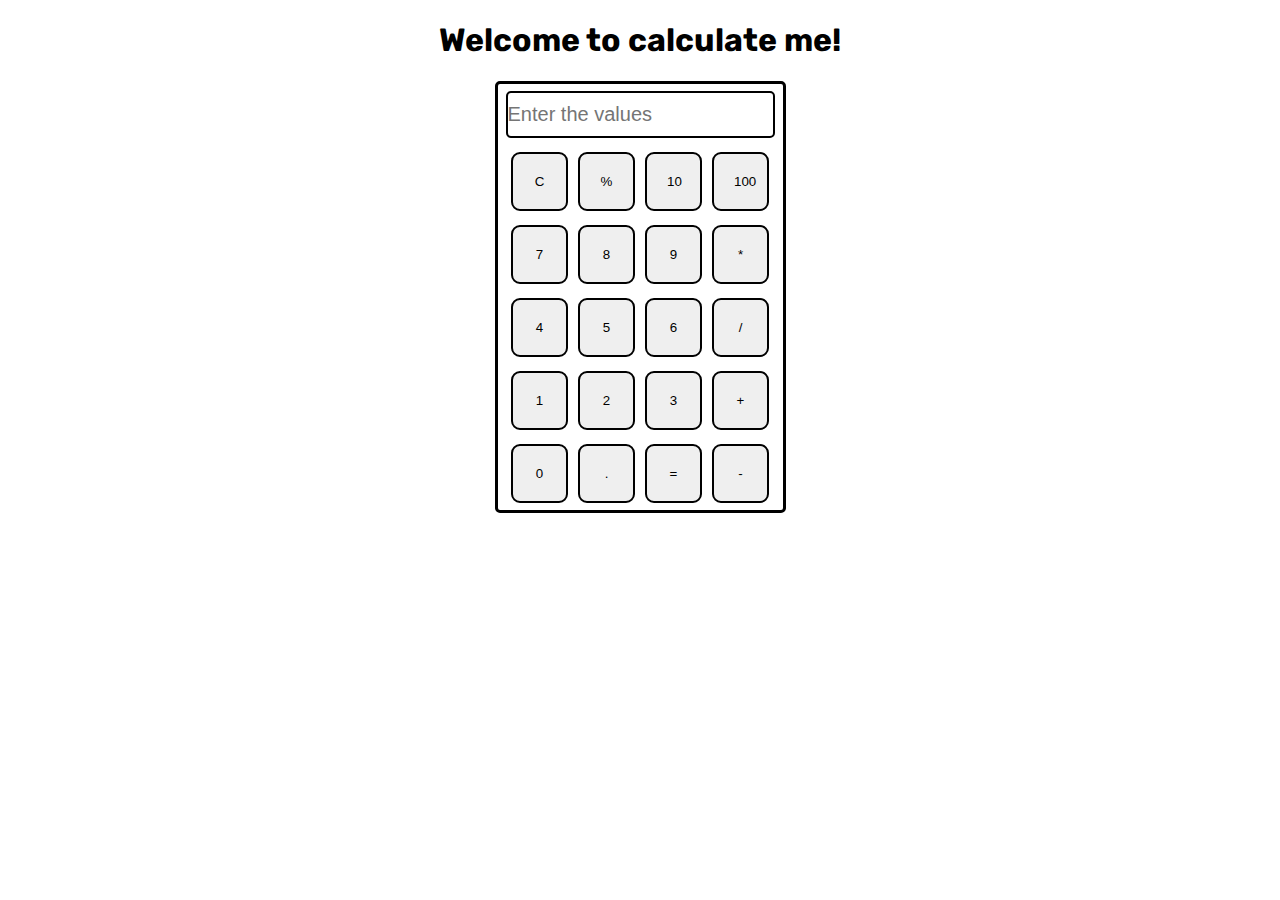
<file: calculator/index.html>
<!DOCTYPE html>
<html>

<head>
  <meta charset="utf-8">
  <meta name="viewport" content="width=device-width">
  <title>Calculate me - A Dworks</title>
  <link href="style.css" rel="stylesheet" type="text/css" />
  <link href="util.css" rel="stylesheet" type="text/css" />

</head>

<body>
  <h1 class="text-center">Welcome to calculate me!</h1>
  <div class="container flex flex-col items-center  mx-auto ">
    <div class="row">
      <input class="input type="text" placeholder="Enter the values"/>
    </div>
    <div class="row">
      <button class="button">C</button>
      <button class="button">%</button>  
      <button class="button">10</button>
      <button class="button">100</button>  
    </div>
    
    
    <div class="row">
      <button class="button">7</button>
      <button class="button">8</button>  
      <button class="button">9</button>
      <button class="button">*</button>  
    </div>
    <div class="row">
      <button class="button">4</button>
      <button class="button">5</button>  
      <button class="button">6</button>
      <button class="button">/</button>  
    </div>
    <div class="row">
      <button class="button">1</button>
      <button class="button">2</button>  
      <button class="button">3</button>
      <button class="button">+</button>  
    </div>
    <div class="row">
      <button class="button">0</button>
      <button class="button">.</button>  
      <button class="button">=</button>
      <button class="button">-</button>  
    </div>
  </div>
  
  <script src="script.js"></script>
</body>

</html>
</file>
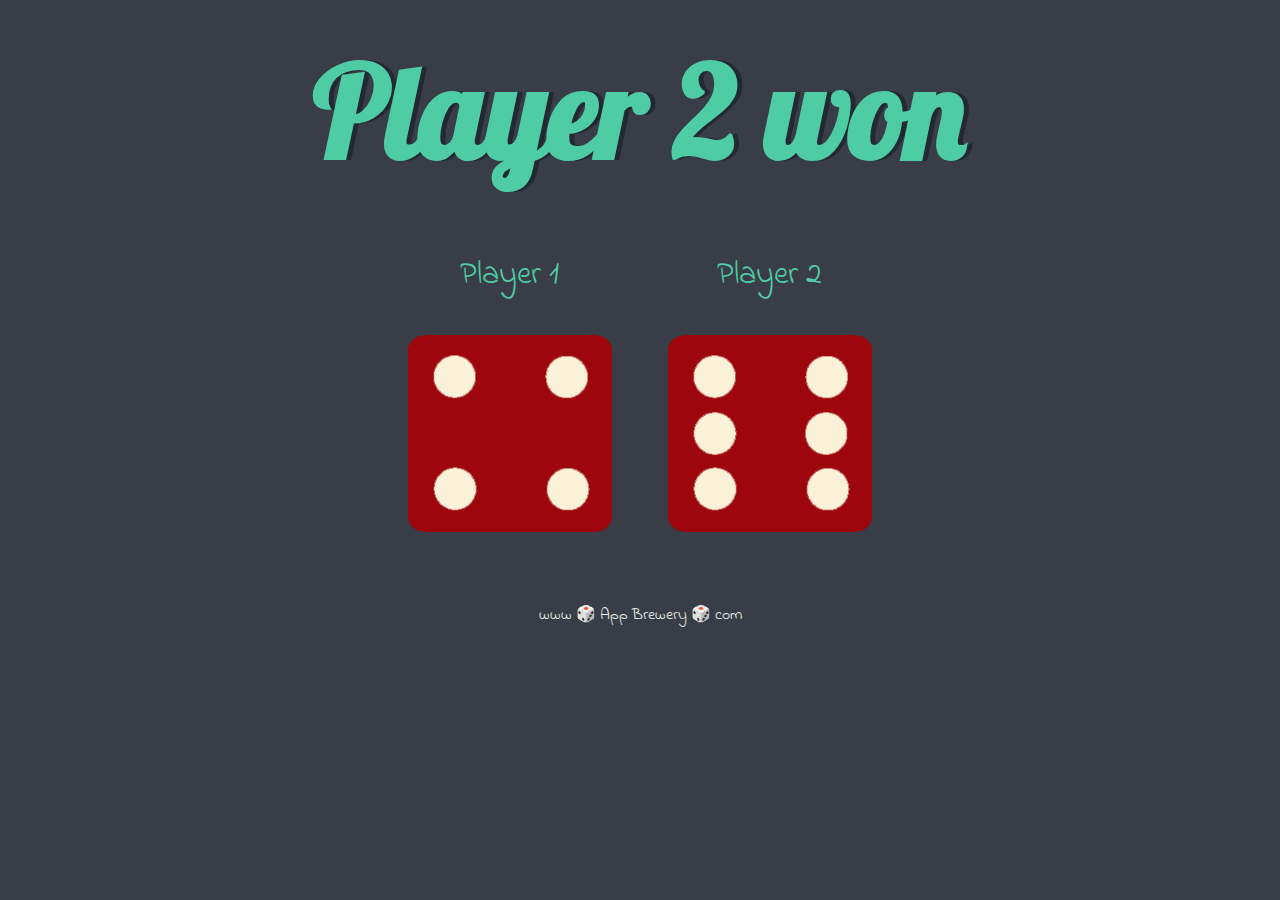
<file: dicegame/index.html>
<!DOCTYPE html>
<html lang="en" dir="ltr">
  <head>
    <meta charset="utf-8">
    <title>Dicee</title>
    <link rel="stylesheet" href="styles.css">
    <link href="https://fonts.googleapis.com/css?family=Indie+Flower|Lobster" rel="stylesheet">

  </head>
  <body>

    <div class="container">
      <h1>Refresh Me</h1>

      <div class="dice">
        <p>Player 1</p>
        <img class="img1" src="images\dice6.png">
      </div>

      <div class="dice">
        <p>Player 2</p>
        <img class="img2" src="images\dice6.png">
      </div>

    </div>
    <script src="script.js"></script>

  </body>

  <footer>
    www 🎲 App Brewery 🎲 com
  </footer>
</html>
</file>
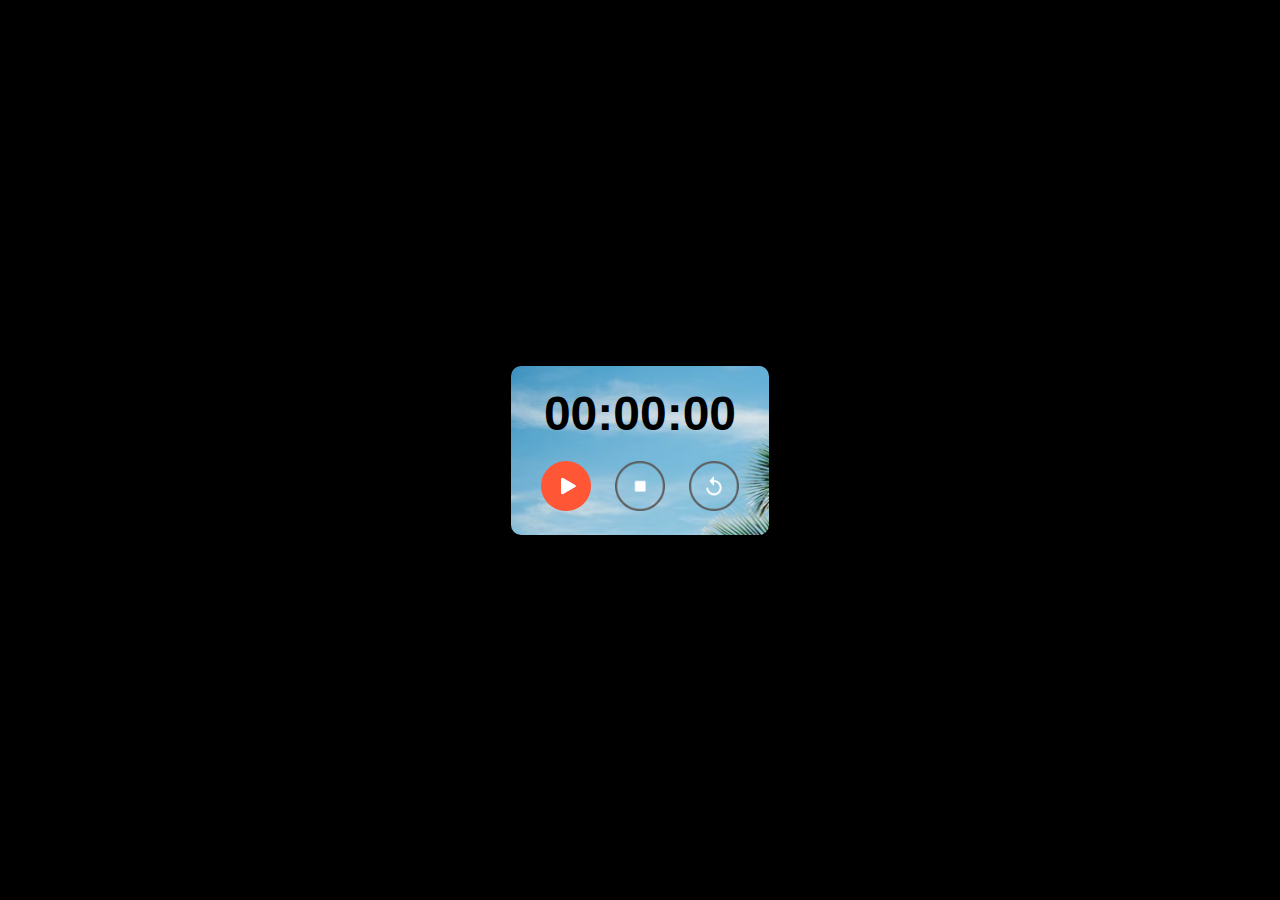
<file: stopwatch/index.html>
<!DOCTYPE html>
<html lang="en">
<head>
    <meta charset="UTF-8">
    <meta name="viewport" content="width=device-width, initial-scale=1.0">
    <title>Stopwatch</title>
    <link rel="stylesheet" href="style.css">
</head>
<body>
    <div class="stopwatch">
        <h1 id="displayTime">00:00:00</h1>
        <div class="buttons">
            <img src="images/start.png" alt="Start" onclick="watchstart()">
            <img src="images/stop.png" alt="Stop" onclick="watchstop()">
            <img src="images/reset.png" alt="Reset" onclick="watchreset()">
        </div>
    </div>
    <script src="script.js"></script>
</body>
</html>
</file>
<file: calculator/style.css>
@import url('https://fonts.googleapis.com/css2?family=Rubik:ital,wght@0,300..900;1,300..900&display=swap');

html {
  height: 100%;
  width: 100%;
  font-family: 'Rubik', sans-serif;
}

button{
  padding: 20px;
  margin: 0 3px;
  border: 2px solid black;
  border-radius: 9px;
  cursor:pointer;
  width: 57px;
}

.row{
  margin: 7px 0;
}
.row input{
  font-size: 20px;
  margin: 0;
  padding:10px 0px; 
  border: 2px solid black;
  border-radius: 5px;
}

.container{
  border: 2px solid black;
  border-radius: 5px;
  border-width: 3px;
  width: 285px;
  
}
input{
  margin:9px;
}
</file>
<file: calculator/util.css>
.text-center{
    text-align: center;
  }
  .bg-red{
    background: red;
  }
  
  .mx-auto{
    margin: auto;
  }
  .flex{
    display: flex;
  }
  .flex-col{
    flex-direction: column;
  }
  .items-center{
    align-items: center;
  }
</file>
<file: dicegame/styles.css>
.container {
  width: 70%;
  margin: auto;
  text-align: center;
}

.dice {
  text-align: center;
  display: inline-block;

}

body {
  background-color: #393E46;
}

h1 {
  margin: 30px;
  font-family: 'Lobster', cursive;
  text-shadow: 5px 0 #232931;
  font-size: 8rem;
  color: #4ECCA3;
}

p {
  font-size: 2rem;
  color: #4ECCA3;
  font-family: 'Indie Flower', cursive;
}

img {
  width: 80%;
}

footer {
  margin-top: 5%;
  color: #EEEEEE;
  text-align: center;
  font-family: 'Indie Flower', cursive;

}
</file>
<file: stopwatch/style.css>
body {
    display: flex;
    justify-content: center;
    align-items: center;
    height: 100vh;
    background-color: #000000;
    margin: 0;
    font-family: Arial, sans-serif;
}
#displayTime{
    color: black;
}
.stopwatch {
    text-align: center;
    background-color: #fff;
    padding: 20px;
    border-radius: 10px;
    box-shadow: 0 0 10px rgba(0, 0, 0, 0.1);
    background-image: url(images/background.png);
}

h1 {
    font-size: 48px;
    margin: 0 0 20px;
}

.buttons img {
    width: 50px;
    margin: 0 10px;
    cursor: pointer;
}
</file>
